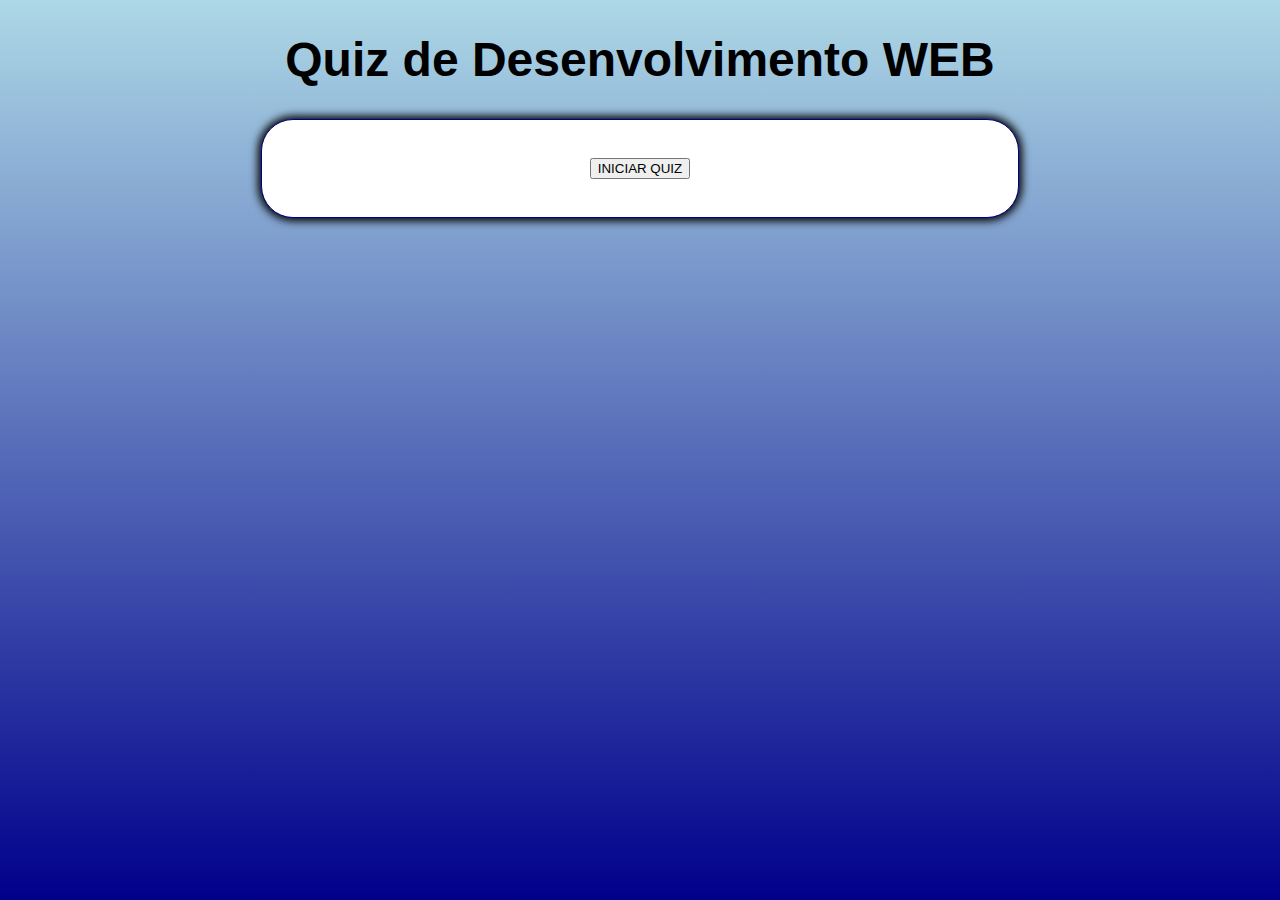
<file: quiz/index.html>
<!doctype html>
<html>
	<head>
		<meta charset="utf-8">
		<meta name="viewport" content="width=device-width, initial-scale=1.0">


		<title> Projeto QuiZ </title>
		<link href="https://fonts.googleapis.com/css?family=Roboto+Mono" rel="stylesheet">

		<link rel="stylesheet" type="text/css" href="scripts/estilo.css">
		<script src="scripts/app.js"></script>	
	</head>
	<body>

		<header>
			<h1 id="tPagina"> Quiz de Desenvolvimento WEB</h1>
		</header>

		<article>
			<div class="quiz" id="quadroIniciar">
				<a id="btIniciarQuiz" href="quiz.html"><button>INICIAR QUIZ</button></a>
			</div>
		</article>
	</body>
</html>
</file>
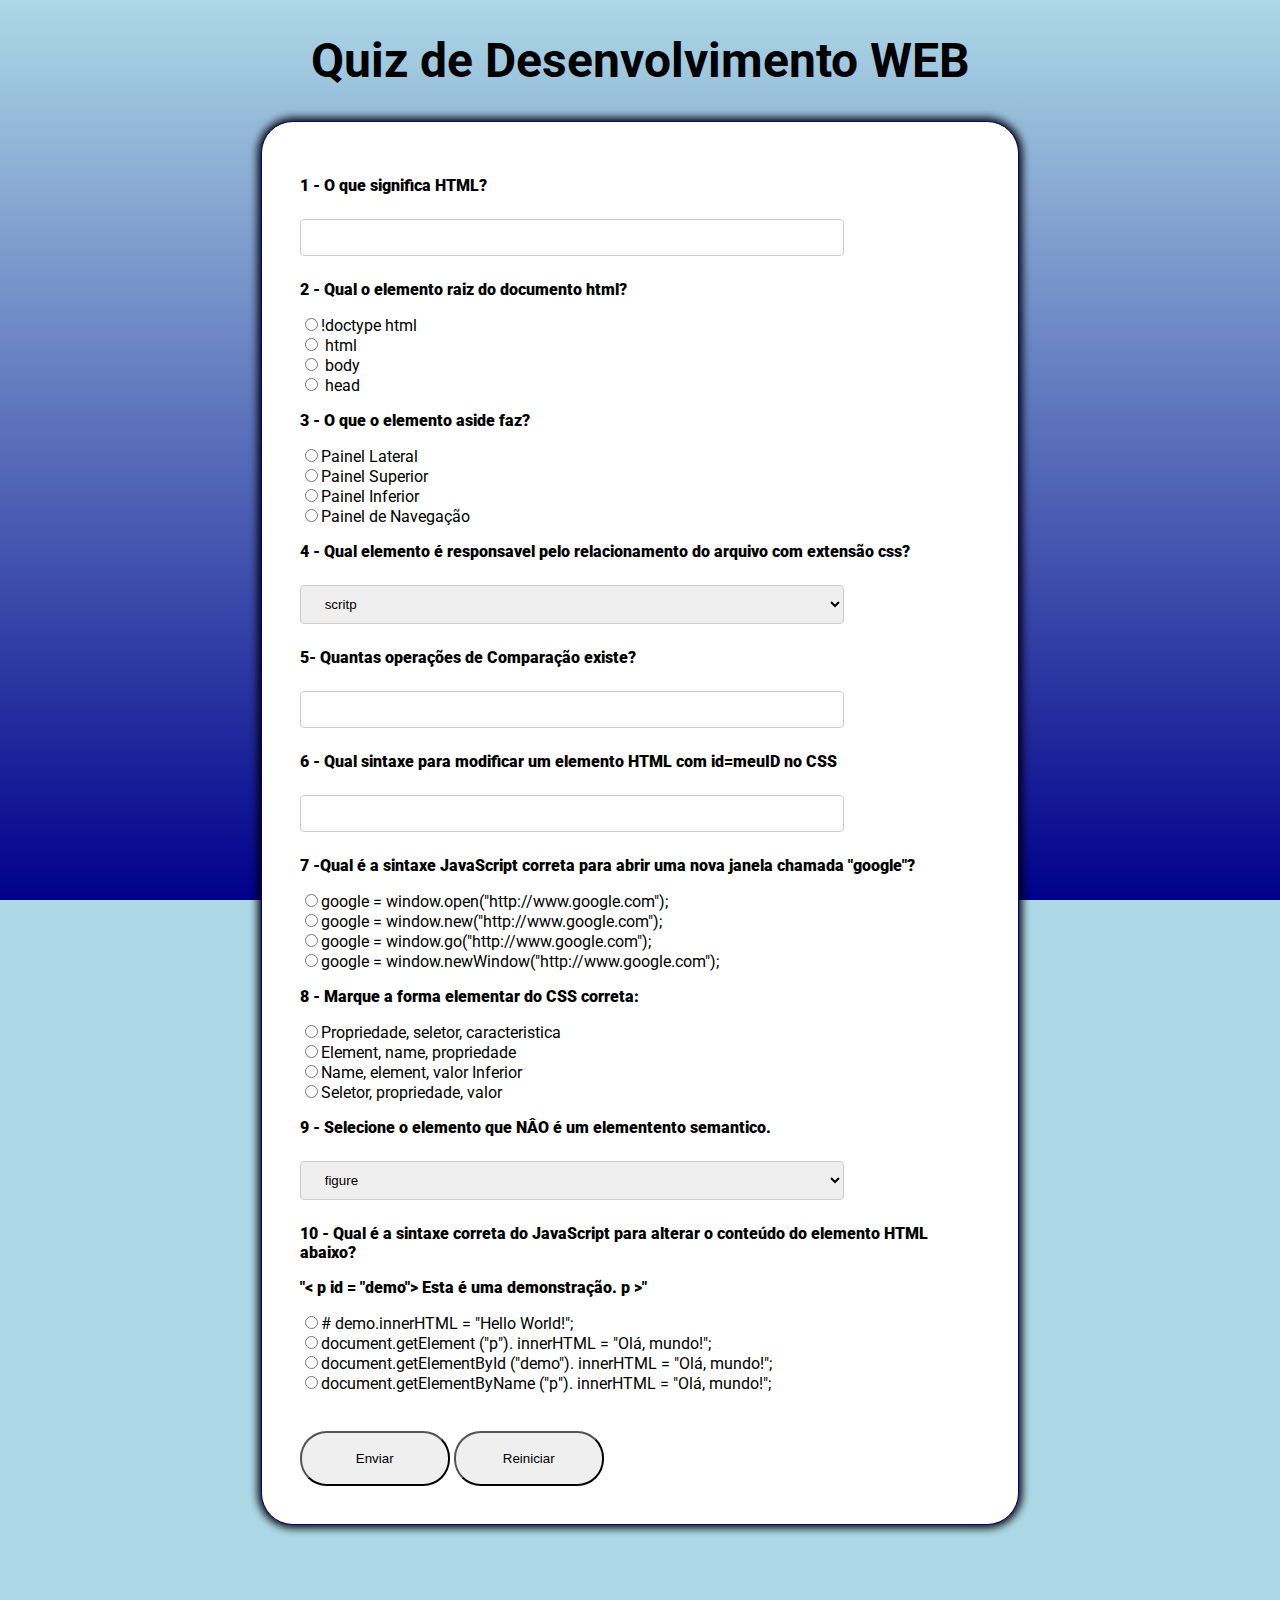
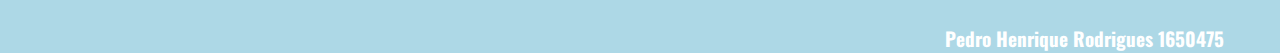
<file: quiz/quiz.html>
<!doctype html>
<html>
	<head>
		<meta charset="utf-8">
		<meta name="viewport" content="width=device-width, initial-scale=1.0">


		<title>QuiZ </title>
		<link href="https://fonts.googleapis.com/css?family=Oswald:400,600,700|Roboto:400,700i,900,900i" rel="stylesheet">

		<link rel="stylesheet" type="text/css" href="scripts/estilo.css">
		<script src="scripts/app.js"></script>	
	</head>
	<body>

		<header>
			<h1 id="tPagina"> Quiz de Desenvolvimento WEB</h1>
		</header>

		<article>
				
			<form id="quiz" class="quiz" name="quiz">

				<p> 1 - O que significa HTML?</p>
					<input id="textbox" type="text" name="questao1">

				<p> 2 - Qual o elemento raiz do documento html?</p>
					<input type="radio" id="q2" name="questao2" value="!doctype html">!doctype html</br>
					<input type="radio" id="q2" name="questao2" value="<html>"> html </br>
					<input type="radio" id="q2" name="questao2" value="body"> body </br>
					<input type="radio" id="q2" name="questao2" value="head"> head </br>

				<p> 3 - O que o elemento aside faz?</p>
					<input type="radio" id="q3" name="questao3" value="Painel Lateral">Painel Lateral</br>
					<input type="radio" id="q3" name="questao3" value="Painel Superior">Painel Superior</br>
					<input type="radio" id="q3" name="questao3" value="Painel Inferior">Painel Inferior</br>
					<input type="radio" id="q3" name="questao3" value="Painel de Navegação">Painel de Navegação</br>

				<p> 4 - Qual elemento é responsavel pelo relacionamento do arquivo com extensão css?</p>
					<select name="questao4" required>
						<option value="scritp">scritp</option>
						<option value="script">script</option>
						<option value="src">src</option>
						<option value="link">link</option>
						<option value="rel">rel</option>
					</select>

				<p> 5- Quantas operações de Comparação existe?</p>
					<input type="number" name="questao5" required /> </br>

				<p> 6 - Qual sintaxe para modificar um elemento HTML com id=meuID no CSS</p>
					<input id="textbox" type="text" name="questao6"></br>

				<p> 7 -Qual é a sintaxe JavaScript correta para abrir uma nova janela chamada "google"?</p>
					<input type="radio" id="q7" name="questao7" value="certa">google = window.open("http://www.google.com"); </br>
					<input type="radio" id="q7" name="questao7" value="errada">google = window.new("http://www.google.com"); </br>
					<input type="radio" id="q7" name="questao7" value="errada">google = window.go("http://www.google.com"); </br>
					<input type="radio" id="q7" name="questao7" value="errada">google = window.newWindow("http://www.google.com");

				<p> 8 - Marque a forma elementar do CSS correta:</p>
					<input type="radio" id="q8" name="questao8" value="errada">Propriedade, seletor, caracteristica</br>
					<input type="radio" id="q8" name="questao8" value="errada">Element, name, propriedade</br>
					<input type="radio" id="q8" name="questao8" value="errada">Name, element, valor Inferior </br>
					<input type="radio" id="q8" name="questao8" value="certa">Seletor, propriedade, valor </br>

				<p> 9 - Selecione o elemento que NÂO é um elementento semantico. </p>
					<select name="questao9" required>
						<option value="figure">figure</option>
						<option value="foter">foter</option>
						<option value="nav">nav</option>
						<option value="aside">aside</option>
						<option value="header">header</option>
					</select>

				<p> 10 - Qual é a sintaxe correta do JavaScript para alterar o conteúdo do elemento HTML abaixo?</p>
				  <p>"< p  id = "demo"> Esta é uma demonstração. p >"</p>
					<input type="radio" id="q10" name="questao10" value="errada"># demo.innerHTML = "Hello World!";</br>
					<input type="radio" id="q10" name="questao10" value="errada">document.getElement ("p"). innerHTML = "Olá, mundo!";</br>
					<input type="radio" id="q10" name="questao10" value="certa">document.getElementById ("demo"). innerHTML = "Olá, mundo!"; </br>
					<input type="radio" id="q10" name="questao10" value="errada">document.getElementByName ("p"). innerHTML = "Olá, mundo!";</br>

				</br></br>
				<div id="botoes">
					<input type="button" class="button" id="enviar" value="Enviar" onclick="check();">
					<button type="reset" class="button" value="Reset">Reiniciar</button>
				</div>
				
			</form>

		</article>

		<footer>
			<div id="depois_submit">
				<p id="resultado_final"></p>
				<p id="mensagem_final"></p>

			</div>
			<p id="meuNome">Pedro Henrique Rodrigues 1650475</p>
		</footer>
		
	</body>
</html>
</file>
<file: quiz/scripts/estilo.css>
/*---------------------TELA QUIZ-----------------------------*/


/* Todos dispositivos */
header{
	font-size: 150%;
}

#tPagina{
	text-align: center;
}

p{
	font-weight:900;
}

body{
	background-color: lightblue;
	background-image: linear-gradient(lightblue, darkblue);
	background-repeat: no-repeat;
    background-attachment: fixed;
	font-family: 'Roboto', sans-serif;	
}
/*
	#quiz{
	margin-top: 10px;
	margin-left: 10%; 
  	background: white ;
 	padding: 10px 20px 10px 20px;
  	width: 60%;
	  	 
}*/
.quiz{
	margin: 0 20% 5% 20%;
	border-radius: 2em; /*Raio da borda*/
	padding: 3%; /*Distancia entre conteudo*/
	border: 1px  solid darkblue; 
	box-shadow: 0 0 8px 3px black; /*sombra nice*/
	background-color: white;
	background-image: linear-grad ent(#D6D6DF,white); /*DEGRADE*/
	background-repeat: no-repeat;
}

input[type=text], [type=number], select {
    width: 80%;
    padding: 10px 20px;
    margin: 8px 0;
    display: inline-block;
    border: 1px solid #ccc;
    border-radius: 4px;
    box-sizing: border-box;
 
}



#depois_submit{
	visibility: hidden;
}

.button{
	height: 55px; /*ALTURA*/
    width: 150px; /*LARGURA*/
	border-radius: 2em; /* aparar as arestas*/
 	display:inline-block; /*Quadrado grande para afastar*/
 	padding:0.3em 1.2em; /*Distancia entre conteudo*/
 	margin:0 0.3em 0 0;
 	font-weight:300;
 	color:#FFFFFF;
 	background-color:#4eb5f1;
 	text-align:center;
 	transition: all 0.2s;
}
.button:hover{
	background-color:#4095c6;
}

@media all and (max-width:30em){
	.button{
	  display:block;
  		margin:0.2em auto;
 	}
}

footer{
	margin: 0.5% 0 5% 0;
	position: absolute;
	width: 100%;
	color: white;
	text-align: center;
	font-size: 120%;
	font-family: 'Oswald', sans-serif;
	font-weight:400;


}

#resultado_final{
	font-size: 155%;

}

#meuNome{

	margin: 0 5% 0 0;
	text-align: right;
}
/*Para dispovitivos moveis*/
@media only screen and (max-width: 800px ){

	#quiz{
		margin: 0 5% 5% 5%;
		border-radius: 2em;
		padding: 3%;
		border: 1px  solid darkblue;
		box-shadow: 0 0 8px 3px black;
		background-color: white;
		background-image: linear-gradient(#D6D6DF,white);
		background-repeat: no-repeat;
	}

}

/*---------------------TELA INICIAL-----------------------------*/

#quadroIniciar{
	text-align: center }
.btIniciarQuiz{
    border: none;
    color: white;
    padding: 15px 32px;
    text-align: center;
    text-decoration: none;
    display: inline-block;
    font-size: 16px;
    margin: 4px 2px;
    cursor: pointer;
}

/**/
</file>
